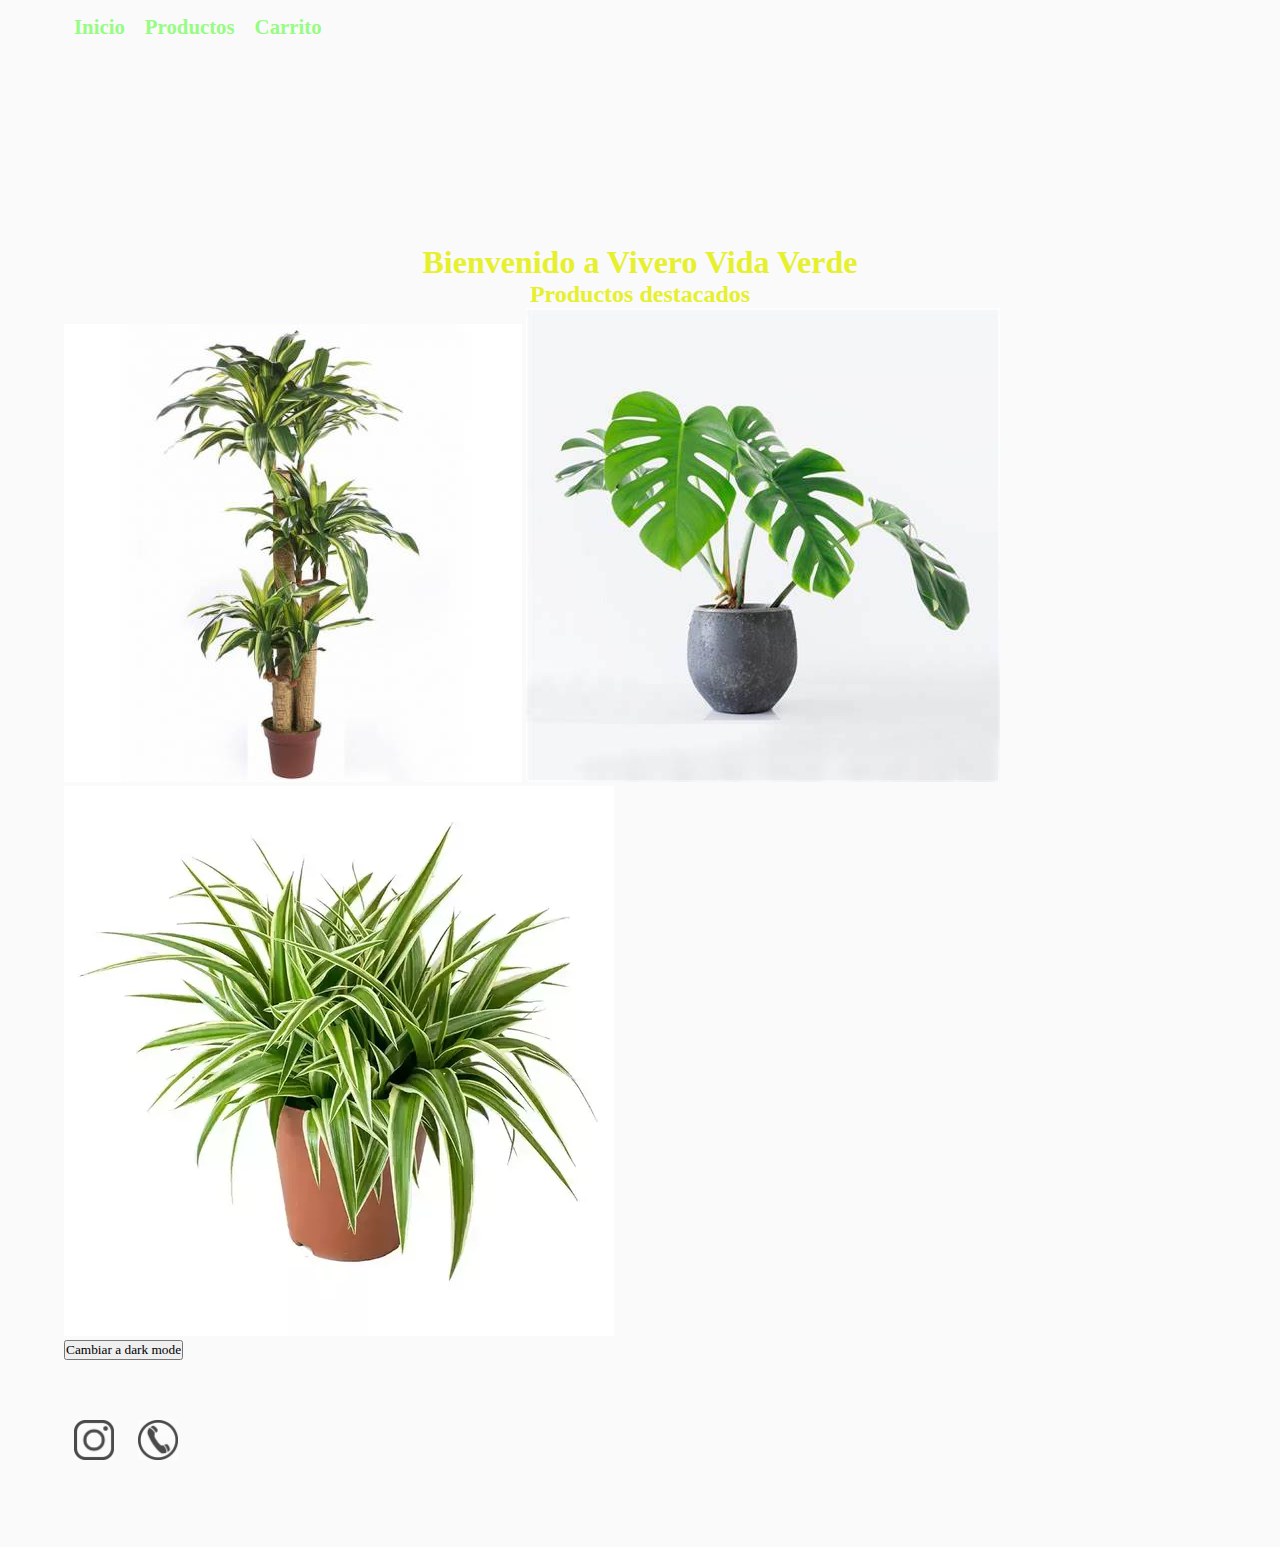
<file: index.html>
<!DOCTYPE html>
<html lang="en">
<head>
    <meta charset="UTF-8">
    <meta name="viewport" content="width=device-width, initial-scale=1.0">
    <link rel="stylesheet" href="./estilo.css">
    <title>Preentrega3 Js</title>
</head>
<body class="light-mode">
  
  <div class="contenedor">
    <header>
        <div class="menu">
            <nav>
              <ul>
                <li>
                  <a href="./index.html">Inicio</a>
                </li>
                <li>
                  <a href="./pages/productos.html">Productos</a>
                </li>
                <li>
                  <a href="./pages/carrito.html">Carrito</a>
                </li>
              </ul>
            </nav>
          </div> 
    </header>
    <main>
      <div>
        <h1>Bienvenido a Vivero Vida Verde</h1>
        <h2>Productos destacados</h2>
        
        <a href="./pages/productos.html"><img src="./multimedia/tronco_de_brasil.jpg" alt="planta tronco de brasil"></a>
        <a href="./pages/productos.html"><img src="./multimedia/planta_monstera.jpg" alt="planta monstera"></a>
        <a href="./pages/productos.html"><img src="./multimedia/lazo_de_amor.webp" alt="planta lazo de amor"></a>
      </div>
      <button>Cambiar a dark mode</button>
    </main>
    <footer>
        <div class="redesSociales">
          <a href="https://www.instagram.com" target="_blank"><img class="redes" src="./multimedia/logo_instagram.jpg" alt="logo instagram"></a> 
          <img class="redes" src="./multimedia/icocno_telefono.jpg" alt="logo telefono"></a>
        </div>
    </footer>
  </div>
   <script src="./js/main.js"></script> 
</body>
</html>
</file>
<file: estilo.css>
* {
    margin: 0;
    padding: 0;
    box-sizing: border-box;
    font-family: "Josefin Slab", serif;
  }
  body {
    background-color: #43953a;
    background-size: cover;
    background-attachment: fixed;
  }
  
  header {
    width: 100%;
    padding: 15px 0;
    }
  header .menu {
    text-align: center;
    list-style-type: none;
    margin: 10px;
    margin: 0 auto;
  }
  header .menu ul {
    list-style-type: none;
    display: flex;
  }
  .header .menu ul li {
    display: inline-block;
    margin: 20px;
    padding: 10px;
  }
  header .menu ul li:hover {
    transform: scale(1.1, 1.1);
  }
  header .menu ul li a {
    color: rgb(151, 252, 131);
    text-decoration: none;
    font-weight: bold;
    padding: 10px;
    font-size: 1.3rem;
  }
  header .menu ul li a:hover {
    background-color: #457D58;
    color: #e6f02c;
    border-radius: 40px;
  }
  
  .contenedor {
    margin: auto;
    width: 90%;
    display: grid;
    grid-template-rows: 1fr 5fr 0.75fr;
    grid-template-areas: "header" "main" "footer";
  }
  
  main {
    width: 100%;
    padding: 15px 0;
    
    grid-area: main;
    
  }
  main h1{
    text-align: center;
    color: #e6f02c;
  }
  main h2{
    text-align: center;
    color: #e6f02c;
  }
   main .imagenn{
    justify-self: center;
    align-self: center;
    width: 400px;
    height: 525px;
  }
 
  footer {
    width: 100%;
    padding: 15px 0;
    display: flex;
    flex-direction: row;
    flex-wrap: wrap;
    justify-content: space-between;
    margin: 20px 0;
    background-color: #fafafa;
    opacity: 0.7;
    grid-area: footer;
  }
  
  footer .redes {
    width: 50px;
    height: 50px;
    margin: 5px;
    padding: 5px;
  }
  footer .redes:hover {
    transform: scale(1.1, 1.1);
  }


  
  .light-mode{
    background-color: #fafafa;
  }
  .dark-mode{
    background-color: black;
  }
</file>
